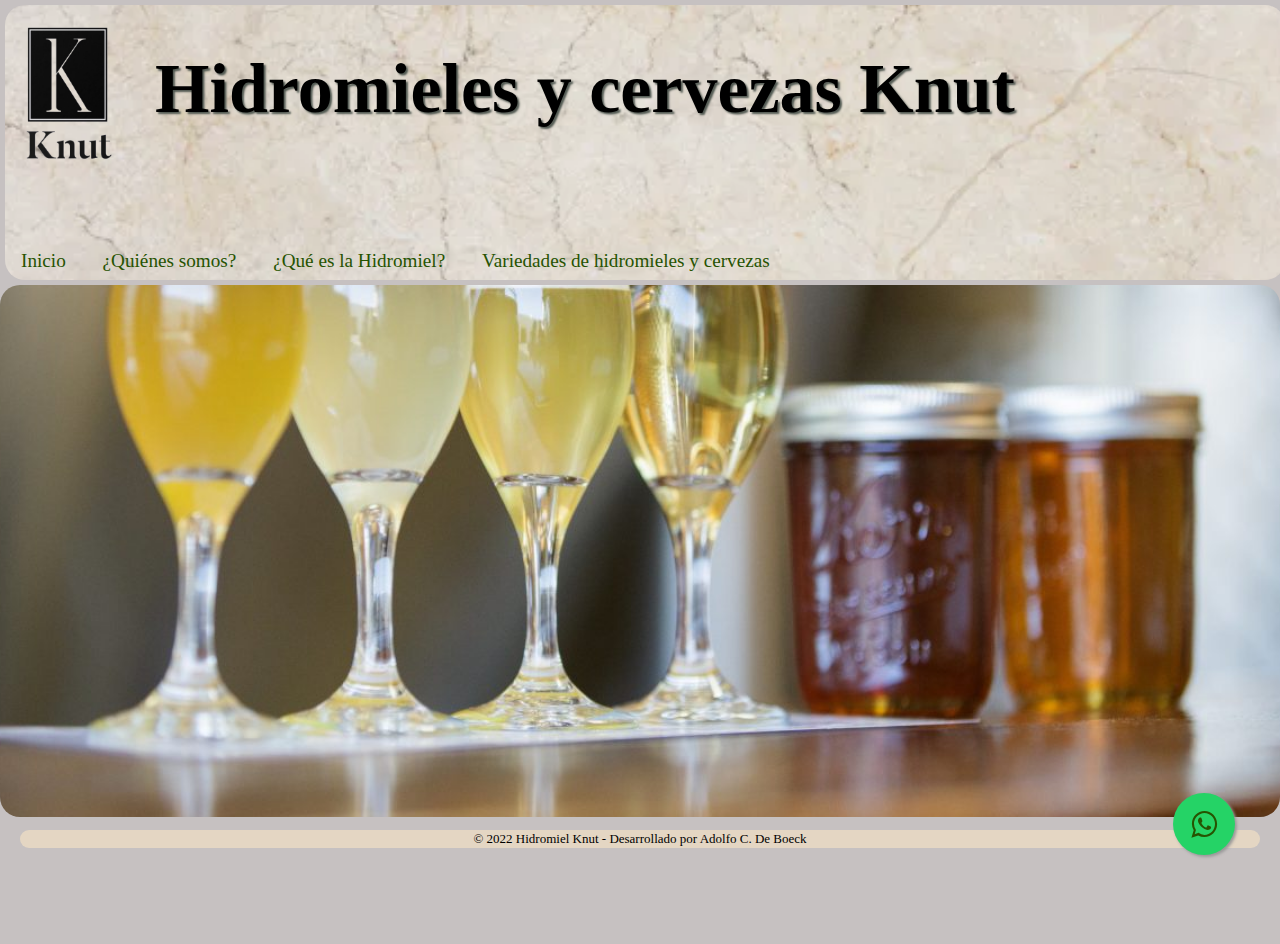
<file: index.html>
<!DOCTYPE html>
<html>
<head>
    <meta charset = "UTF-8">
    <!-- El siguiente meta arregla problemas responsive:para que el ancho de la página sea igual al del dispositivo y la página se muestre al 100%  -->
    <meta name="viewport" content="width=device-width, initial-sacle=1, maximum-scale=1.0, minimum-scale=1.0">
    <title> Hidromieles y Cervezas Knut</title>
    <!-- Textura de fondo: -->
    <link rel="icon" type="image/png" href="Logos/Logo.png">
</head>

<body>  
    <link rel="stylesheet" type="text/css" href="codigocss.css">
    <link rel="stylesheet" href="whatsapp.css.css">
    <!-- contenedor para hacer responsive la página -->
    <div class="contenedorresp">
    <header class="header">
        
        <section> 
            <img  id="logo" src="Logos/Logo.png" alt="Logo" width="100px">   
        </section>
        <br><br>
        <h1 id="títuloprincipal" class="titulohidro">Hidromieles y cervezas Knut</h1>
        <br><br><br>

        <div class="logo-nav-container">
            <nav class="navigation">
                <ul> 
                    <!-- el elemnento a crea un hipervínculo para que podamos clickear y linkear otra página -->
                    <!-- nota que cada palabra del menú flotante tiene la barra que indica su ubicación en una subcarpeta dentro de la carpeta principal de la página. -->
                    <li id="inicio"><a href = "index.html">Inicio</a></li>
                    <li id="quienessomos"><a href = "quienessomos/quienessomos.html">¿Quiénes somos?</a></li>
                    <li id="queeslahidromiel"><a href = "queeslahidromiel/queeslahidromiel.html">¿Qué es la Hidromiel?</a></li>
                    <li id="variedadesdehidromiel"><a href = "variedadesdehidromielesycervezas/variedadesdehidromielesycervezas.html">Variedades de hidromieles y cervezas</a></li>
                </ul>
            </nav>
        </div>
    <!-- Link de whatsapp: -->
        <link rel="stylesheet" href="https://maxcdn.bootstrapcdn.com/font-awesome/4.5.0/css/font-awesome.min.css">
        <a href="https://api.whatsapp.com/send?phone=+5493814139086&text=Hola,%20me%20gustar%C3%ADa%20encargar%20o%20saber%20m%C3%A1s%20sobre%20las%20hidromieles%20y%20cervezas%20Knut." class="float" target="_blank">
<i class="fa fa-whatsapp my-float"></i>
        </a>
    
     
    </header>
    
    <main class="main">
        <br>
        <br>
        <br>
        <br>
        <br>
        <br>
        <br>
        <br>
        <br>
        <br>
        <br>
        <br>
        <br>
        <br>
        <br>
        <br>
        <br>
        <br>
        <br>
        <br>

    </main>
    

    <footer class="footer">
        <p>© 2022 Hidromiel Knut - Desarrollado por Adolfo C. De Boeck</p>
    </footer>
</div>

</body>


</html>
</file>
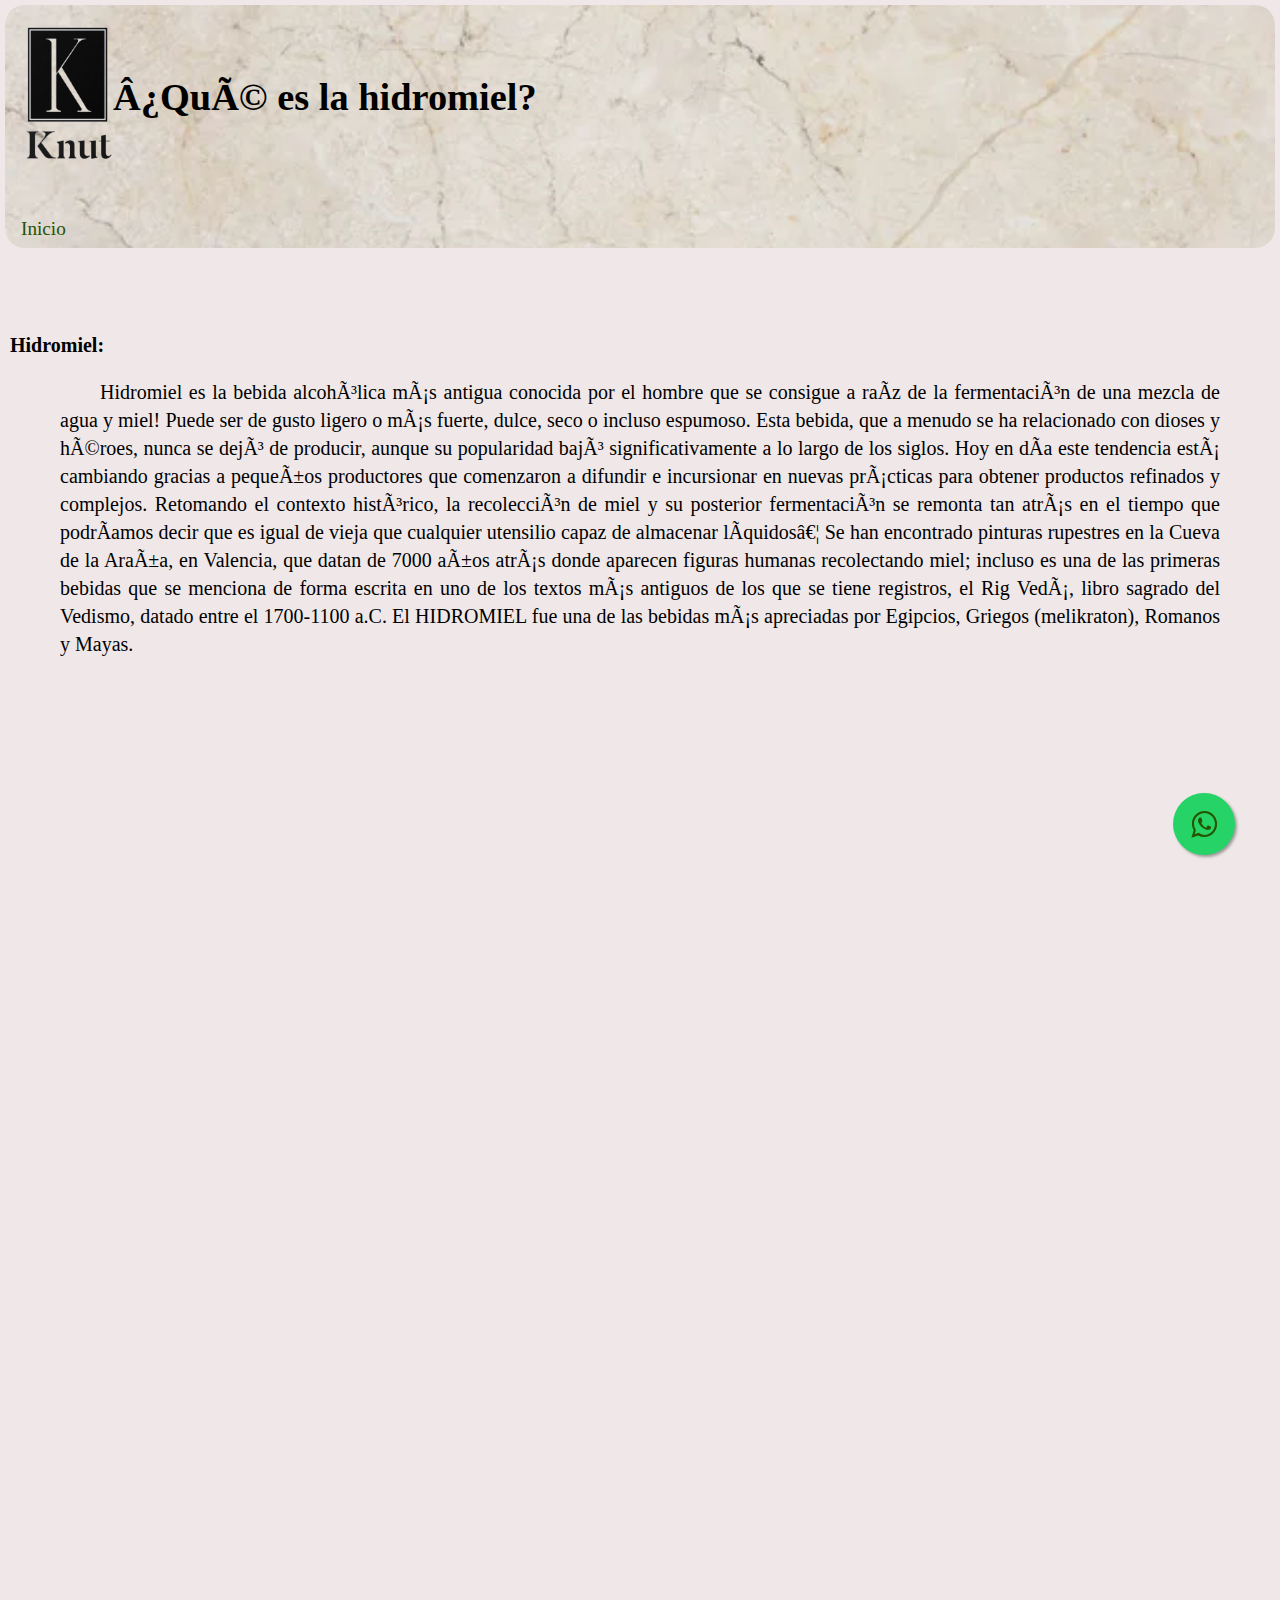
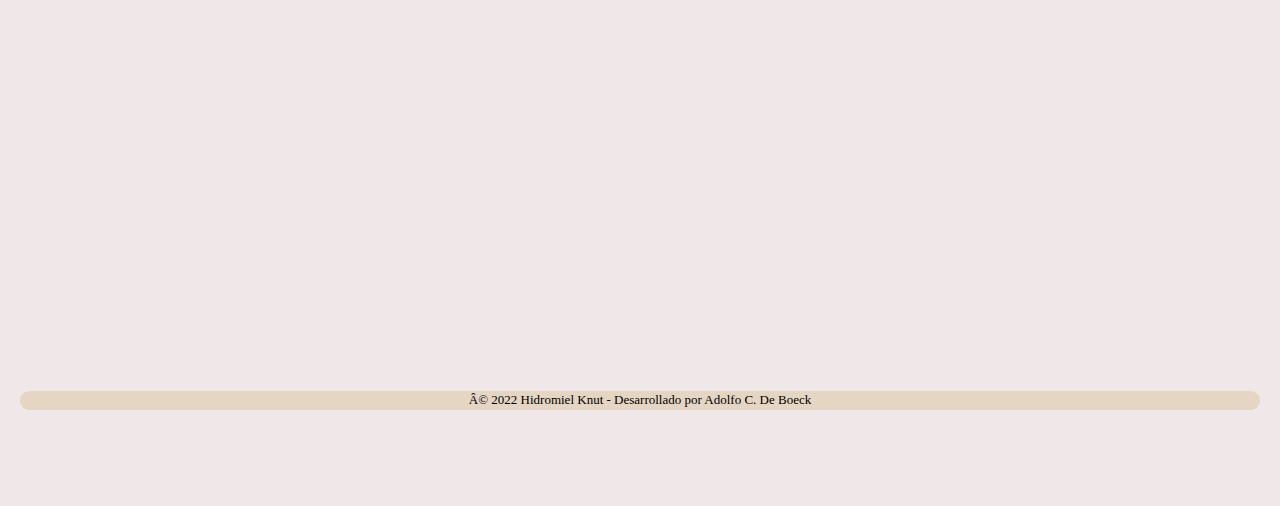
<file: queeslahidromiel/queeslahidromiel.html>
<!DOCTYPE html>
<html>
<head>
    <meta charset = "uft-8">
    <!-- El siguiente meta arregla problemas responsive:para que el ancho de la página sea igual al del dispositivo y la página se muestre al 100%  -->
    <meta name="viewport" content="width=device-width, initial-sacle=1">
    <title> Hidromieles y Cervezas Knut</title>
    <!-- Textura de fondo: -->
    <link rel="icon" type="image/png" href="Logos/Logo.png">
</head>

<body>  
    <link rel="stylesheet" type="text/css" href="codigocss.css">
    <link rel="stylesheet" href="whatsapp.css.css">

    <header>
        <section> 
            <img id="logo" src="Logos/Logo.png" alt="Logo" width="100px">   
        </section>
        <br><br>
        <h1 id="títuloprincipal" class="titulohidro">¿Qué es la hidromiel?</h1>
        <br><br><br>

        <div class="logo-nav-container">
            <nav class="navigation">
                <ul> 
                    <!-- el elemnento a crea un hipervínculo para que podamos clickear y linkear otra página -->
                    <li id="inicio"><a href = "../index.html">Inicio</a></li>
                </ul>
            </nav>
        </div>
<!-- Link de whatsapp: -->
        <link rel="stylesheet" href="https://maxcdn.bootstrapcdn.com/font-awesome/4.5.0/css/font-awesome.min.css">
<a href="https://api.whatsapp.com/send?phone=+5493814139086&text=Hola,%20me%20gustar%C3%ADa%20encargar%20o%20saber%20m%C3%A1s%20sobre%20las%20hidromieles%20y%20cervezas%20Knut." class="float" target="_blank">
<i class="fa fa-whatsapp my-float"></i>
</a>
    
     
    </header>
    
    <main class="main">
        <p class="queeslahidromiel"><b>Hidromiel:</b><br><br></p>
        <br>

            <p id="textoqueeslahidromiel">Hidromiel es la bebida alcohólica más antigua conocida por el hombre que se consigue a raíz de la fermentación de una mezcla de agua y miel! Puede ser de gusto ligero o más fuerte, dulce, seco o incluso espumoso.

            Esta bebida, que a menudo se ha relacionado con dioses y héroes, nunca se dejó de producir, aunque su popularidad bajó significativamente a lo largo de los siglos. Hoy en día este tendencia está cambiando gracias a pequeños productores que comenzaron a difundir e incursionar en nuevas prácticas para obtener productos refinados y complejos. 
            
            Retomando el contexto histórico, la recolección de miel y su posterior fermentación se remonta tan atrás en el tiempo que podríamos decir que es igual de vieja que cualquier utensilio capaz de almacenar líquidos… Se han encontrado pinturas rupestres en la Cueva de la Araña, en Valencia, que datan de 7000 años atrás donde aparecen figuras humanas recolectando miel; incluso es una de las primeras bebidas que se menciona de forma escrita en uno de los textos más antiguos de los que se tiene registros, el Rig Vedá, libro sagrado del Vedismo, datado entre el 1700-1100 a.C. El HIDROMIEL fue una de las bebidas más apreciadas por Egipcios, Griegos (melikraton), Romanos y Mayas.</p> 
            
        <br>
        <br>
        <br>
        <br>
        <br>
        <br>
        <br>
        <br>
        <br>
        <br>
        <br>
        <br>
        <br>
        <br>
        <br>
        <br>
        <br>
        <br>
        <br>
        <br>

    </main>

    <br>
        <br>
        <br>
        <br>
        <br>
        <br>
        <br>
        <br>
        <br>
        <br>
        <br>
        <br>
        <br>
        <br>
        <br>
        <br>
        <br>
        <br>
        <br>
        <br>
        <br>
        <br>
        <br>
        <br>
        <br>
        <br>
        <br>
        <br>
        <br>
        <br>
        <br>
        <br>
        <br>
        <br>
        <br>
        <br>
        <br>
        <br>
        <br>
        <br>
        <br>
        <br>
        <br>
        <br>
        <br>
        <br>
        <br>
        <br>
        <br>
        <br>
        <br>
        <br>
        <br>
        <br>
        <br>
        <br>
        <br>
        <br>
        <br>
        <br>
    

    <footer class="footer">
        <p>© 2022 Hidromiel Knut - Desarrollado por Adolfo C. De Boeck</p>
    </footer>

</body>


</html>
</file>
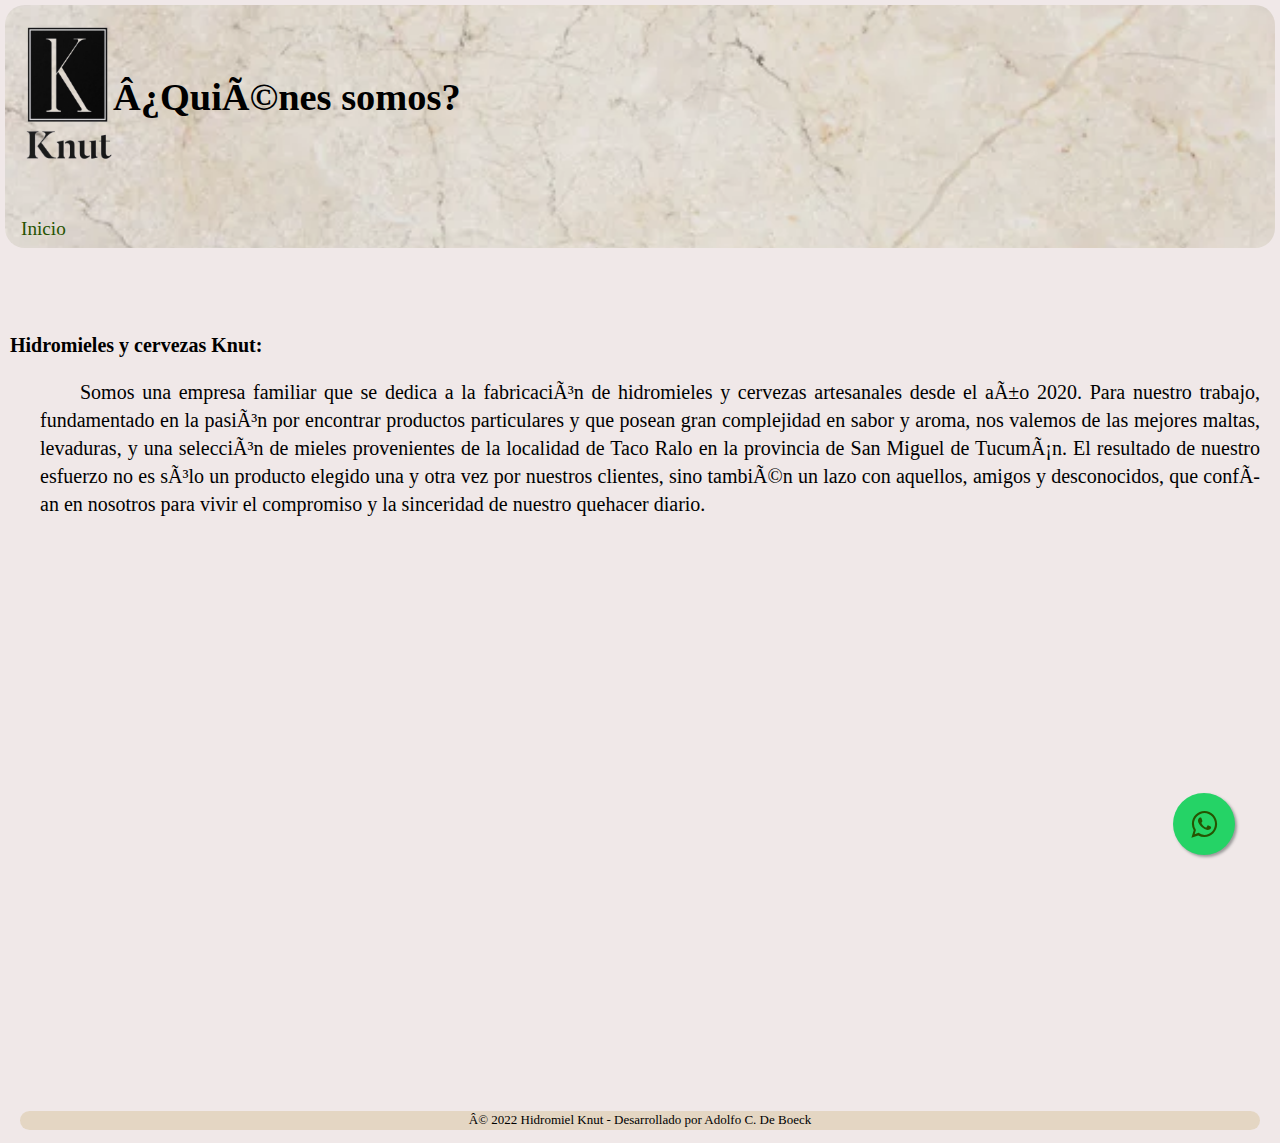
<file: quienessomos/quienessomos.html>
<!DOCTYPE html>
<html>
<head>
    <meta charset = "uft-8">
    <!-- El siguiente meta arregla problemas responsive:para que el ancho de la página sea igual al del dispositivo y la página se muestre al 100%  -->
    <meta name="viewport" content="width=device-width, initial-sacle=1">
    <title> Hidromieles y Cervezas Knut</title>
    <!-- Textura de fondo: -->
    <link rel="icon" type="image/png" href="Logos/Logo.png">
</head>

<body>  
    <link rel="stylesheet" type="text/css" href="codigocss.css">
    <link rel="stylesheet" href="whatsapp.css.css">

    <header>
        <section> 
            <img id="logo" src="Logos/Logo.png" alt="Logo" width="100px">   
        </section>
        <br><br>
        <h1 id="títuloprincipal" class="titulohidro">¿Quiénes somos?</h1>
        <br><br><br>

        <div class="logo-nav-container">
            <nav class="navigation">
                <ul> 
                    <!-- el elemnento a crea un hipervínculo para que podamos clickear y linkear otra página, notar que cada subpágina 
                    tiene un ../ referido a la página de inicio -->
                    <li id="inicio"><a href = "../index.html">Inicio</a></li>
                    
                </ul>
            </nav>
        </div>
<!-- Link de whatsapp: -->
        <link rel="stylesheet" href="https://maxcdn.bootstrapcdn.com/font-awesome/4.5.0/css/font-awesome.min.css">
<a href="https://api.whatsapp.com/send?phone=+5493814139086&text=Hola,%20me%20gustar%C3%ADa%20encargar%20o%20saber%20m%C3%A1s%20sobre%20las%20hidromieles%20y%20cervezas%20Knut." class="float" target="_blank">
<i class="fa fa-whatsapp my-float"></i>
</a>
    
     
    </header>
    
    <main class="main">
        <p class="quienessomos"><b>Hidromieles y cervezas Knut:</b><br><br> </p>
        <br>

        <p id="textoquienessomos" class="quienessomos"> Somos una empresa familiar que se dedica a la fabricación de hidromieles y cervezas artesanales 
            desde el año 2020. Para nuestro trabajo, fundamentado en la pasión por encontrar productos particulares y 
            que posean gran complejidad en sabor y aroma, nos valemos de las mejores maltas, levaduras, y una selección 
            de mieles provenientes de la localidad de Taco Ralo en la provincia de San Miguel de Tucumán. El resultado de 
            nuestro esfuerzo no es sólo un producto elegido una y otra vez por nuestros clientes, sino también un lazo con aquellos,
            amigos y desconocidos, que confían en nosotros para vivir el compromiso y la sinceridad de nuestro quehacer diario.</p> 
        <br>
        <br>
        <br>
        <br>
        <br>
        <br>
        <br>
        <br>
        <br>
        <br>
        <br>
        <br>
        <br>
        <br>
        <br>
        <br>
        <br>
        <br>
        <br>
        <br>

    </main>
        <br>
        <br>
        <br>
        <br>
        <br>
        <br>
        <br>
        <br>
        <br>
        <br>
        <br>
        <br>
        <br>
        <br>
        <br>
        <br>
        <br>
        <br>
        <br>
        <br>

    <footer class="footer">
        
        <p>© 2022 Hidromiel Knut - Desarrollado por Adolfo C. De Boeck</p>
    </footer>

</body>


</html>
</file>
<file: codigocss.css>
body {
    max-width: 2000px;
    min-width: 100;
    background-color: rgba(184, 177, 177, 0.795);
    font-family: Georgia, 'Times New Roman', Times, serif;
    font-size: 1.2rem;
    line-height: 1,3rem;
    margin: 0;
    box-sizing: border-box;
}
.contenedorresp{
  width: 100%;
  max-width: 2000px;
  min-width: 300px;
}

header{
    width: 70%;
    max-width: 2000px;
    margin: 5px;
    border-radius: 20px 20px 20px 20px;
    box-shadow: rgb(16, 22, 22);
    background-image: url(Logos/fondo1.jpg); 
    background-repeat: no-repeat;
    background-position: center center;
    background-size: cover;
    min-height: 100%;
    min-width: 100%;

    
    /* cabecera fija (no se utilizó en esta página):
    position: fixed;
    left: 0;
    top: 0;
    width: 100%; */
}
/* En teoría esto hace responsive la imagen pero no funciona */
/* header img {
  width: 100%;
  height: auto;
} */



/* .container {
    width: 85%;
    max-width: 850px;
    margin: 0 auto; */

/* Configuración de los links del encabezado(se combina con el código que está más abajo. ¿Hay información superpuesta o duplicada?:  */
.logo-nav-container{
    display: flex;
    justify-content: space-between;
    align-items: center;
}
.navigation ul{
    margin: 0;
    padding: 0;
    list-style: none;
}
    .navigation ul li{
      display: inline-block;
    }
        .navigation ul li a{
            display: block;
            padding: 0.5rem 1rem;
            transition: all 0.4s linear;
            border-radius: 5px;

        }
          
/* se le pone padding al main para que no se superponga con la cabecera flotante */
.main{
    padding-top: 12rem;
    font-size: 15px;
    border-radius: 20px 20px 20px 20px;
    font-family: Georgia, 'Times New Roman', Times, serif;
    color: rgb(223, 206, 182);
    background-image: url(Logos/fondo2.jpg); 
    background-position:center center; /*respecto a body*/
    background-repeat: no-repeat;
    background-size:cover;
    background-attachment: fixed;
    min-height: 100%;
    min-width: 100%;
    
}



/* configuración del logo en el encabezado:  */
#logo {
    width: 88px;
    float: left;
    margin-top: 20px;
    margin-left: 20px;
}

#títuloprincipal {
    min-width: 100;
    margin-top: 0;
    margin-left: 150px;
    font-family: Cambria, Cochin, Georgia, Times, 'Times New Roman', serif;
    font-size: 70px;
    text-shadow: 2px 2px 2px rgb(80, 88, 81);  
  
}
/* Configuración de los links del encabezado(colores):  */

  p {
    line-height: 1.4;
  }
  
  a {
    outline: none;
    text-decoration: none;
    padding: 2px 1px 0;
    display: inline;
  }
  
  a:link {
    color: #265301;
  }
  
  a:visited {
    color: #437A16; 
  }
  
  a:focus {
    border-bottom: 3px solid;
    background: #BAE498;
  }
  
  a:hover {
    border-bottom: 3px solid;
    background: #CDFEAA;
  }
  
  a:active {
    background: #265301;
    color: #CDFEAA;
  }

.footer{
    font-size: small;
    background: rgb(228, 214, 195);
    border-radius: 10px;
    text-align: center; 
    margin-top: 0rem;
    margin-right: 20px;
    margin-left: 20px;
    margin-bottom: 6rem;
  
    
}
    
@media screen and (max-width: 569px) {
  .titulohidro{
    color: transparent;
    display: none; 
  }
  .header{
    width: 100%; 
  } 
  #logo {
    width: 15%;
    box
  }
  
}
</file>
<file: whatsapp.css.css>
.float{
	position:fixed;
	width:60px;
	height:60px;
	bottom:45px;
	right:45px;
	background-color:#25d366;
	color:#FFF;
	border-radius:50px;
	text-align:center;
  font-size:30px;
	box-shadow: 2px 2px 3px #999;
  z-index:100;
}
.float:hover {
	text-decoration: none;
	color: #25d366;
  background-color:#fff;
}

.my-float{
	margin-top:14px;
}
</file>
<file: queeslahidromiel/codigocss.css>
body {
  background-color: rgba(236, 226, 226, 0.795);
    font-family: Georgia, 'Times New Roman', Times, serif;
    font-size: 1.2rem;
    line-height: 1,3rem;
    margin: 0;
}
header{
    max-width: 2000px;
    min-width: 100;
    margin: 5px;
    border-radius: 20px 20px 20px 20px;
    box-shadow: rgb(16, 22, 22);
    background-image: url(Logos/fondo1.jpg); 
    background-repeat: no-repeat;
    background-position: center center;
    background-size: cover;
    /* cabecera fija (no se utilizó en esta página):
    position: fixed;
    left: 0;
    top: 0;
    width: 100%; */
}
/* .container {
    width: 85%;
    max-width: 850px;
    margin: 0 auto; */

/* Configuración de los links del encabezado(se combina con el código que está más abajo. ¿Hay información superpuesta o duplicada?:  */
.logo-nav-container{
    display: flex;
    justify-content: space-between;
    align-items: center;
}
.navigation ul{
    margin: 0;
    padding: 0;
    list-style: none;
}
    .navigation ul li{
      display: inline-block;
    }
        .navigation ul li a{
            display: block;
            padding: 0.5rem 1rem;
            transition: all 0.4s linear;
            border-radius: 5px;

        }
          
/* se le pone padding al main para que no se superponga con la cabecera flotante */
.main{
    padding-top: 3rem;
    font-size: 15px;
    border-radius: 20px 20px 20px 20px;
    font-family: Georgia, 'Times New Roman', Times, serif;
    color: rgb(0, 0, 0);
    background-position:center center; /*respecto a body*/
    background-repeat: no-repeat;
    background-size:cover;
    background-attachment: fixed;
    min-height: 100%;
    min-width: 100%;
    
}

/* configuración del logo en el encabezado:  */
#logo {
    width: 88px;
    float: left;
    margin-top: 20px;
    margin-left: 20px;
}

#títuloprincipal {
    margin-top: 0;
    margin-left: 150px;
    font-family: Cambria, Cochin, Georgia, Times, 'Times New Roman', serif;
    font-size: 70px;
    text-shadow: 2px 2px 2px rgb(80, 88, 81);  
  
}


.queeslahidromiel{
  font-family: Georgia, 'Times New Roman', Times, serif;
  font-size: 20px;
  padding: 10px 10px 10px 10px;
  text-align: justify;  
  text-indent: -30px;
  position: absolute;
  padding-left: 40px

}
#textoqueeslahidromiel{
  font-family: Georgia, 'Times New Roman', Times, serif;
  padding: 10px 60px 60px 60px;
  font-size: 20px;
  padding-top: 40px;
  text-align: justify;  
  text-indent: 40px;
  position: absolute;
}


/* Configuración de los links del encabezado(colores):  */

  p {
    line-height: 1.4;
  }
  
  a {
    outline: none;
    text-decoration: none;
    padding: 2px 1px 0;
    display: inline;
  }
  
  a:link {
    color: #265301;
  }
  
  a:visited {
    color: #437A16; 
  }
  
  a:focus {
    border-bottom: 3px solid;
    background: #BAE498;
  }
  
  a:hover {
    border-bottom: 3px solid;
    background: #CDFEAA;
  }
  
  a:active {
    background: #265301;
    color: #CDFEAA;
  }

.footer{
  font-size: small;
  background: rgb(228, 214, 195);
  border-radius: 10px;
  text-align: center; 

  margin-right: 20px;
  margin-left: 20px;
  margin-bottom: 6rem;
  position: relative;
  bottom: 0;
}
    
@media screen and (max-width: 569px) {
 
  .titulohidro{
    color: transparent;
    display: none;
    
  }
  .header{
    width: 100%;
  
  }
  
  #logo {
    width: 15%;
    box
  }
  
}
</file>
<file: queeslahidromiel/whatsapp.css.css>
.float{
	position:fixed;
	width:60px;
	height:60px;
	bottom:45px;
	right:45px;
	background-color:#25d366;
	color:#FFF;
	border-radius:50px;
	text-align:center;
  font-size:30px;
	box-shadow: 2px 2px 3px #999;
  z-index:100;
}
.float:hover {
	text-decoration: none;
	color: #25d366;
  background-color:#fff;
}

.my-float{
	margin-top:14px;
}
</file>
<file: quienessomos/codigocss.css>
body {
    background-color: rgba(236, 226, 226, 0.795);
    font-family: Georgia, 'Times New Roman', Times, serif;
    font-size: 1.2rem;
    line-height: 1,3rem;
    margin: 0;
}
header{
    max-width: 2000px;
    min-width: 100;
    margin: 5px;
    border-radius: 20px 20px 20px 20px;
    box-shadow: rgb(16, 22, 22);
    background-image: url(Logos/fondo1.jpg); 
    background-repeat: no-repeat;
    background-position: center center;
    background-size: cover;
    /* cabecera fija (no se utilizó en esta página):
    position: fixed;
    left: 0;
    top: 0;
    width: 100%; */
}
/* .container {
    width: 85%;
    max-width: 850px;
    margin: 0 auto; */

/* Configuración de los links del encabezado(se combina con el código que está más abajo. ¿Hay información superpuesta o duplicada?:  */
.logo-nav-container{
    display: flex;
    justify-content: space-between;
    align-items: center;
}
.navigation ul{
    margin: 0;
    padding: 0;
    list-style: none;
}
    .navigation ul li{
      display: inline-block;
    }
        .navigation ul li a{
            display: block;
            padding: 0.5rem 1rem;
            transition: all 0.4s linear;
            border-radius: 5px;

        }
          
/* se le pone padding al main para que no se superponga con la cabecera flotante */
.main{
    padding-top: 3rem;
    font-size: 15px;
    border-radius: 20px 20px 20px 20px;
    font-family: Georgia, 'Times New Roman', Times, serif;
    color: rgb(0, 0, 0); 
    background-position:center center; /*respecto a body*/
    background-repeat: no-repeat;
    background-size:cover;
    background-attachment: fixed;
    min-height: 100%;
    min-width: 100%;
    
}

/* configuración del logo en el encabezado:  */
#logo {
    width: 88px;
    float: left;
    margin-top: 20px;
    margin-left: 20px;
}

#títuloprincipal {
    margin-top: 0;
    margin-left: 150px;
    font-family: Cambria, Cochin, Georgia, Times, 'Times New Roman', serif;
    font-size: 70px;
    text-shadow: 2px 2px 2px rgb(80, 88, 81);  
  
}

.quienessomos{
  font-family: Georgia, 'Times New Roman', Times, serif;
  font-size: 20px;
  padding: 10px 20px 20px 10px;
  text-align: justify;  
  text-indent: -30px;
  position: absolute;
  padding-left: 40px

}

#textoquienessomos{
  padding-top: 40px;
  text-align: justify;  
  text-indent: 40px;

}
/* Configuración de los links del encabezado(colores):  */

  p {
    line-height: 1.4;
  }
  
  a {
    outline: none;
    text-decoration: none;
    padding: 2px 1px 0;
    display: inline;
  }
  
  a:link {
    color: #265301;
  }
  
  a:visited {
    color: #437A16; 
  }
  
  a:focus {
    border-bottom: 3px solid;
    background: #BAE498;
  }
  
  a:hover {
    border-bottom: 3px solid;
    background: #CDFEAA;
  }
  
  a:active {
    background: #265301;
    color: #CDFEAA;
  }

.footer{
  font-size: small;
  background: rgb(228, 214, 195);
  border-radius: 10px;
  text-align: center; 
  margin-right: 20px;
  margin-left: 20px;
 
  position: relative;
  bottom: 0;
}
    
@media screen and (max-width: 569px) {
 
 
  .titulohidro{
    color: transparent;
    display: none;
    
  }
  .header{
    width: 100%;
  
  }
  
  #logo {
    width: 15%;
    box
  }
  
}
</file>
<file: quienessomos/whatsapp.css.css>
.float{
	position:fixed;
	width:60px;
	height:60px;
	bottom:45px;
	right:45px;
	background-color:#25d366;
	color:#FFF;
	border-radius:50px;
	text-align:center;
  font-size:30px;
	box-shadow: 2px 2px 3px #999;
  z-index:100;
}
.float:hover {
	text-decoration: none;
	color: #25d366;
  background-color:#fff;
}

.my-float{
	margin-top:14px;
}
</file>
